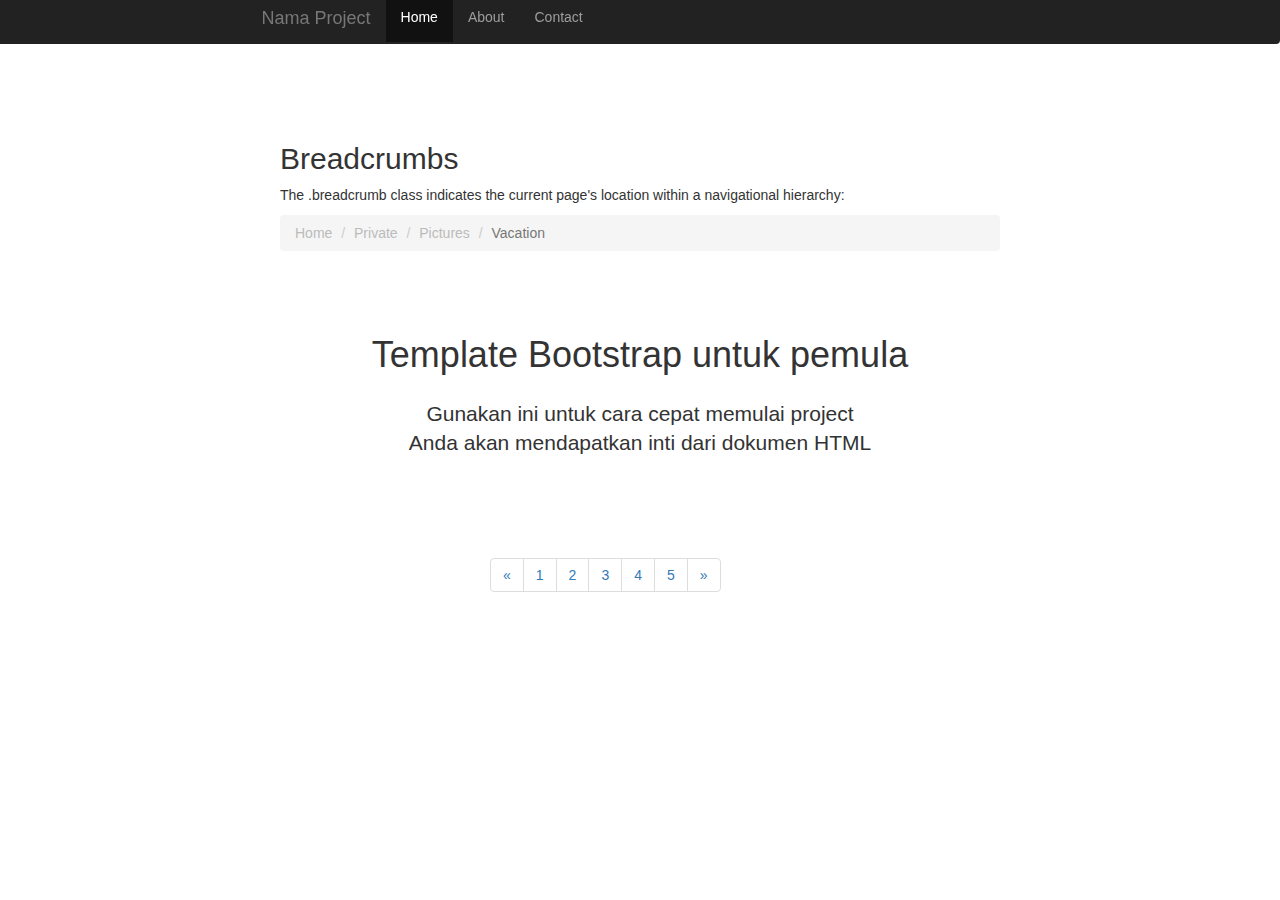
<file: default-template.html>
<!DOCTYPE html>
<html lang="en">
  <head>
    <meta charset="utf-8">
    <meta http-equiv="X-UA-Compatible" content="IE=edge">
    <meta name="viewport" content="width=device-width, initial-scale=1">
    <meta name="description" content="">
    <meta name="author" content="">
    <link rel="stylesheet" href="http://maxcdn.bootstrapcdn.com/bootstrap/3.3.6/css/bootstrap.min.css">
    <script src="https://ajax.googleapis.com/ajax/libs/jquery/1.12.2/jquery.min.js"></script>
    <script src="http://maxcdn.bootstrapcdn.com/bootstrap/3.3.6/js/bootstrap.min.js"></script>

    <title>Template pemula</title>

    <!-- Bootstrap core CSS -->
    <link href="css/bootstrap.min.css" rel="stylesheet">

    <!-- Custom styles for this template -->
    <link href="css/starter-template.css" rel="stylesheet">
    <style type="text/css">
        .bs-example{
          margin: 0 auto;
          max-width: 300px;
        }
    </style>
  </head>

  <body>

    <div class="navbar navbar-inverse navbar-fixed-top" role="navigation">
      <div class="container">
        <div class="navbar-header">
          <button type="button" class="navbar-toggle collapsed" data-toggle="collapse" data-target=".navbar-collapse">
            <span class="sr-only">Toggle navigation</span>
            <span class="icon-bar"></span>
            <span class="icon-bar"></span>
            <span class="icon-bar"></span>
          </button>
          <a class="navbar-brand" href="#">Nama Project</a>
        </div>
        <div class="collapse navbar-collapse">
          <ul class="nav navbar-nav">
            <li class="active"><a href="#">Home</a></li>
            <li><a href="#about">About</a></li>
            <li><a href="#contact">Contact</a></li>
          </ul>
        </div><!--/.nav-collapse -->
      </div>
    </div>

    <div class="container">
      <h2>Breadcrumbs</h2>
      <p>The .breadcrumb class indicates the current page's location within a navigational hierarchy:</p>
      <ol class="breadcrumb">
        <li><a href="#">Home</a></li>
        <li><a href="#">Private</a></li>
        <li><a href="#">Pictures</a></li>
        <li class="active">Vacation</li>
      </ol>
    </div>

    <div class="container">

      <div class="starter-template">
        <h1>Template Bootstrap untuk pemula</h1>
        <p class="lead">Gunakan ini untuk cara cepat memulai project<br> Anda akan mendapatkan inti dari dokumen HTML</p>
      </div>

    </div><!-- /.container -->


    <!-- Bootstrap core JavaScript
    ================================================== -->
    <!-- Placed at the end of the document so the pages load faster -->
    <!-- <script src="https://ajax.googleapis.com/ajax/libs/jquery/1.11.1/jquery.min.js"></script> -->
    <script src="js/jquery-1.12.3.min.js"></script>
    <script src="js/bootstrap.min.js"></script>

    <br>
    <div class="bs-example">
      <ul class="pagination">
          <li><a href="#">&laquo;</a></li>
          <li><a href="#">1</a></li>
          <li><a href="#">2</a></li>
          <li><a href="#">3</a></li>
          <li><a href="#">4</a></li>
          <li><a href="#">5</a></li>
          <li><a href="#">&raquo;</a></li>
      </ul>
    </div>
  </body>
</html>
</file>
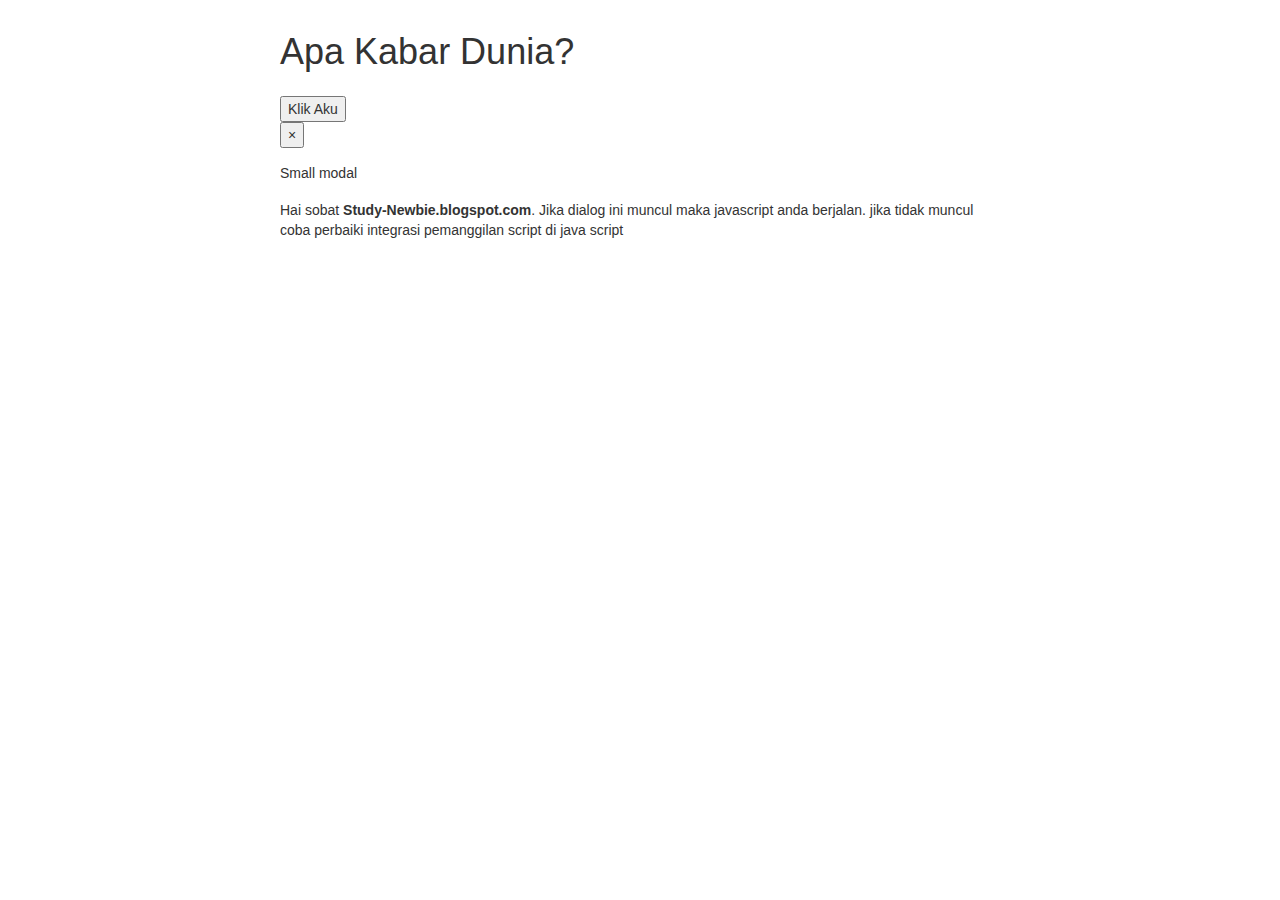
<file: default.html>
<!DOCTYPE html>
<html lang="en">
<head>
<meta charset="utf-8">
<meta http-equiv="X-UA-Compatible" content="IE=edge">
<meta name="viewport" content="width=device-width, initial-scale=1">
<title>Belajar bootstrap - study-newbie.blogspot.com</title> <!-- memanggil bootstrap.min.css kedalam index.html -->
<link href="css/bootstrap.min.css" rel="stylesheet">
</head>
<body>
<div class="container"> <!-- Fungsi kontainer adalah menyesuaikan sisi kiri dan kanan -->
	<!-- <div class="row">
	<div class="col-xs-12"> -->
		<h1>Apa Kabar Dunia?</h1>
	<!-- </div>
	</div> -->
<button class="btn btn-danger" data-toggle="modal" data-target=".bs-example-modal-sm">Klik Aku</button> <!-- Membuat tombol untuk memanggil class modal -->
<!-- Class modal yang akan di panggil button -->
<div class="modal fade bs-example-modal-sm" tabindex="-1" role="dialog" aria-labelledby="mySmallModalLabel" aria-hidden="true">
<div class="modal-dialog modal-sm">
<div class="modal-content">
<div class="modal-header">
<button type="button" class="close" data-dismiss="modal"><span aria-hidden="true">×</span><span class="sr-only">Close</span></button>
<h4 class="modal-title" id="mySmallModalLabel">Small modal</h4>
</div>
 <div class="modal-body"> Hai sobat <strong>Study-Newbie.blogspot.com</strong>. Jika dialog ini muncul maka javascript anda berjalan. jika tidak muncul coba perbaiki integrasi pemanggilan script di java script </div>
 </div>
 </div>
 </div>
 </div>
 <!-- Memanggil java script -->
 <script src="js/jquery-1.12.3.min.js"></script>
 <script src="js/bootstrap.min.js"></script>
 </body>
 </html>
</file>
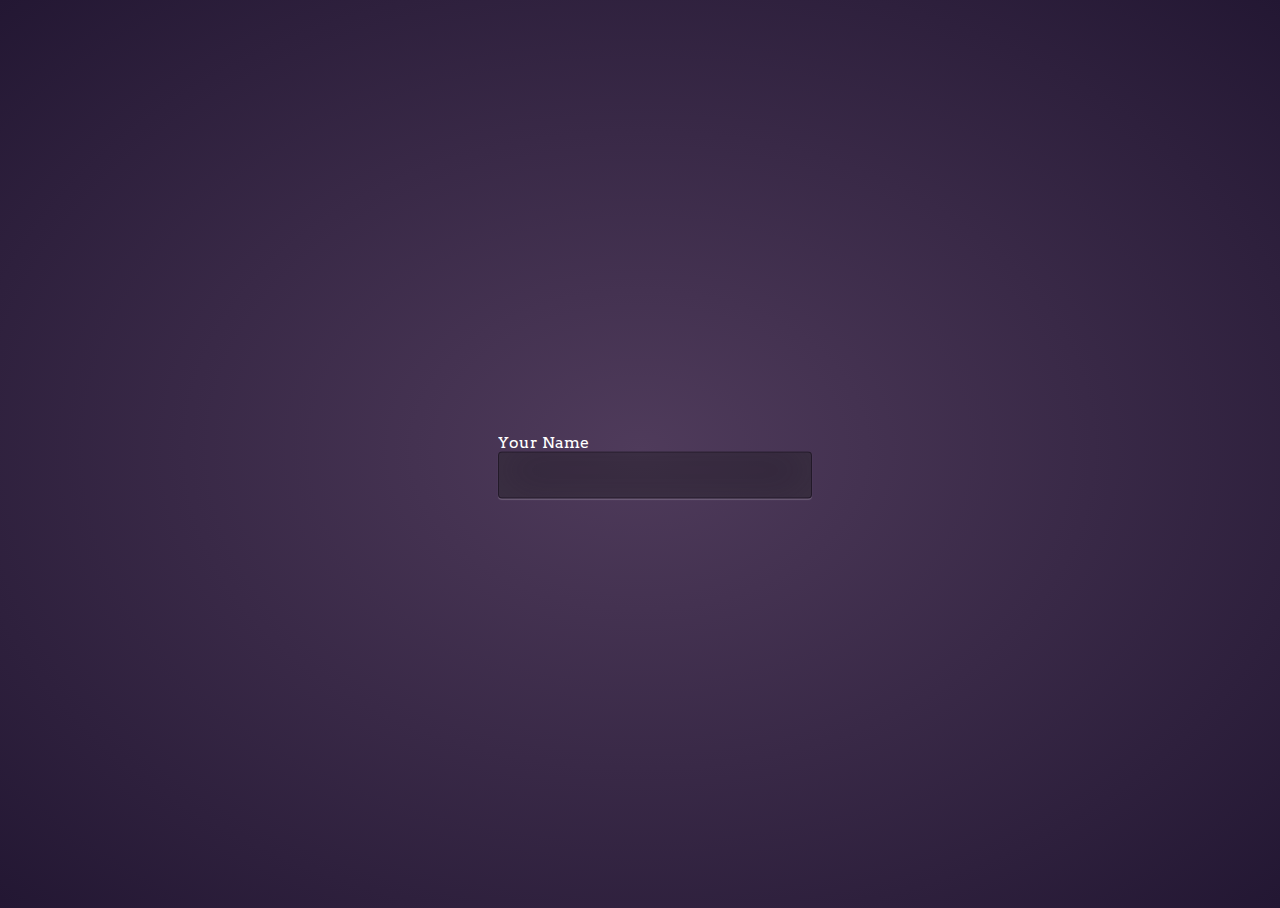
<file: inputtext.html>
<!DOCTYPE html>
<html>
<head>
<title></title>
<style type="text/css">
@import url(http://weloveiconfonts.com/api/?family=iconicfill);
@import url(http://fonts.googleapis.com/css?family=Arvo);
/* iconicfill */
[class*="iconicfill-"]:before {
  font-family: 'IconicFill', sans-serif;
}

body,html{width:100%;height:100%;}
body{font-family:'Arvo'; background: #4f3b5b;background: -moz-radial-gradient(center, ellipse cover,  #4f3b5b 0%, #231733 100%);background: -webkit-gradient(radial, center center, 0px, center center, 100%, color-stop(0%,#4f3b5b), color-stop(100%,#231733));background: -webkit-radial-gradient(center, ellipse cover,  #4f3b5b 0%,#231733 100%);background: -o-radial-gradient(center, ellipse cover,  #4f3b5b 0%,#231733 100%);background: -ms-radial-gradient(center, ellipse cover,  #4f3b5b 0%,#231733 100%);background: radial-gradient(ellipse at center,  #4f3b5b 0%,#231733 100%);}

.wrap{width:300px;}
.center{
 top:50%;
 transform:translateY(-50%);
 position:relative;
 margin:auto;}

input{
  display:block;
    width: 300px;
    padding: 15px 0 15px 12px;
    font-family: "Arvo";
    font-weight: 400;
    color: #377D6A;
    background: rgba(0,0,0,0.3);
    border: none;
    outline: none;
    color: #fff;
    text-shadow: 1px 1px 1px rgba(0,0,0,0.3);
    border: 1px solid rgba(0,0,0,0.3);
    border-radius: 4px;
    box-shadow: inset 0 -5px 45px rgba(100,100,100,0.2), 0 1px  1px rgba(255,255,255,0.2);
    text-indent: 60px;
    transition: all .3s ease-in-out;
    position: relative;
    font-size: 13px;
}
input:focus{
    text-indent: 12px;
    box-shadow: inset 0 -5px 45px rgba(100,100,100,0.4), 0 1px 1px rgba(255,255,255,0.2);
}

label{
    display: block;
    position: static;
    margin: 0;
    padding: 0;
    color:#fff;
    font-family: 'Arvo';
    font-size: 16px;
}

.wrap-label{
  width: 300px;
  height: 34px;
  position: relative;
  padding: 0;
  margin: 0;
  bottom: -15px;
  overflow: hidden;}

.iconicfill-pen-alt2{
    position: absolute;
    left: 10px;
    color: #fff;
    font-size:19px;
    opacity: 1;
    top: 0;
    transform:translateX(-100px);
}

/* ==== Pen animation ==== */
.move-pen{animation: move-pen 1s ease-in infinite alternate;}
@keyframes move-pen{
    from{transform:translateX(-4px) rotate(6deg);}
    to{transform:translateX(4px) rotate(-3deg);}
}
</style>

<script type="text/javascript">
    // jquery transit is used to handle the animation
   $('input').focusin(function() {
        $('label').transition({x:'80px'},500,'ease').next()
        .transition({x:'5px'},500, 'ease');
//setTimeout needed for Chrome, for some reson there is no animation from left to right, the pen is immediately present. Slight delay to adding the animation class fixes it
         setTimeout(function(){
        $('label').next().addClass('move-pen');
        },100);

    });

      $('input').focusout(function() {
          $('label').transition({x:'0px'},500,'ease').next()
           .transition({x:'-100px'},500, 'ease').removeClass('move-pen');
      });
</script>
</head>
<body>


<div class="wrap center"> <!-- Just to center ver and hor -->
  <div class="wrap-label">
     <label for="name">Your Name</label>
     <p class="iconicfill-pen-alt2"></p>
  </div>
  <input type="text" id="name" >
</div>
</body>
</html>
</file>
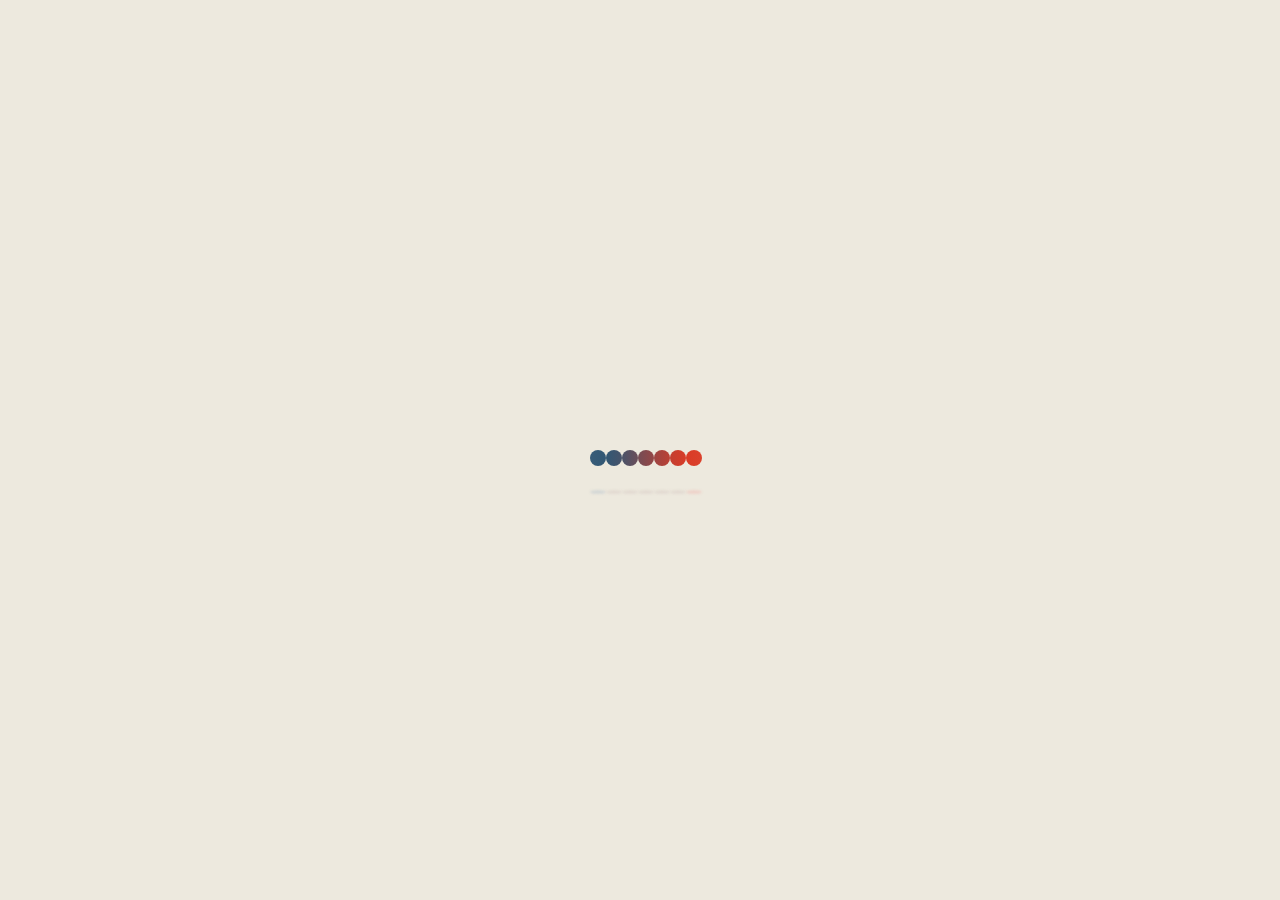
<file: newtonloader.html>
<!DOCTYPE html>
<html>
<head>
<title></title>
<style type="text/css">
body {
  background: #ede9de;
}
.container {
  left: 50%;
  margin: auto -50px;
  position: absolute;
  top: 50%;
}
.swing div {
  border-radius: 50%;
  float: left;
  height: 1em;
  width: 1em;
}
.swing div:nth-of-type(1) {
  background: -webkit-linear-gradient(left, #385c78 0%, #325774 100%);
  background: linear-gradient(to right, #385c78 0%, #325774 100%);
}
.swing div:nth-of-type(2) {
  background: -webkit-linear-gradient(left, #325774 0%, #47536a 100%);
  background: linear-gradient(to right, #325774 0%, #47536a 100%);
}
.swing div:nth-of-type(3) {
  background: -webkit-linear-gradient(left, #4a5369 0%, #6b4d59 100%);
  background: linear-gradient(to right, #4a5369 0%, #6b4d59 100%);
}
.swing div:nth-of-type(4) {
  background: -webkit-linear-gradient(left, #744c55 0%, #954646 100%);
  background: linear-gradient(to right, #744c55 0%, #954646 100%);
}
.swing div:nth-of-type(5) {
  background: -webkit-linear-gradient(left, #9c4543 0%, #bb4034 100%);
  background: linear-gradient(to right, #9c4543 0%, #bb4034 100%);
}
.swing div:nth-of-type(6) {
  background: -webkit-linear-gradient(left, #c33f31 0%, #d83b27 100%);
  background: linear-gradient(to right, #c33f31 0%, #d83b27 100%);
}
.swing div:nth-of-type(7) {
  background: -webkit-linear-gradient(left, #da3b26 0%, #db412c 100%);
  background: linear-gradient(to right, #da3b26 0%, #db412c 100%);
}
.shadow {
  clear: left;
  padding-top: 1.5em;
}
.shadow div {
  -webkit-filter: blur(1px);
  filter: blur(1px);
  float: left;
  width: 1em;
  height: .25em;
  border-radius: 50%;
  background: #e3dbd2;
}
.shadow .shadow-l {
  background: #d5d8d6;
}
.shadow .shadow-r {
  background: #eed3ca;
}
@-webkit-keyframes ball-l {
  0%, 50% {
    -webkit-transform: rotate(0) translateX(0);
    transform: rotate(0) translateX(0);
  }
  100% {
    -webkit-transform: rotate(50deg) translateX(-2.5em);
    transform: rotate(50deg) translateX(-2.5em);
  }
}
@keyframes ball-l {
  0%, 50% {
    -webkit-transform: rotate(0) translate(0);
    transform: rotate(0) translateX(0);
  }
  100% {
    -webkit-transform: rotate(50deg) translateX(-2.5em);
    transform: rotate(50deg) translateX(-2.5em);
  }
}
@-webkit-keyframes ball-r {
  0% {
    -webkit-transform: rotate(-50deg) translateX(2.5em);
    transform: rotate(-50deg) translateX(2.5em);
  }
  50%,
  100% {
    -webkit-transform: rotate(0) translateX(0);
    transform: rotate(0) translateX(0);
  }
}
@keyframes ball-r {
  0% {
    -webkit-transform: rotate(-50deg) translateX(2.5em);
    transform: rotate(-50deg) translateX(2.5em);
  }
  50%,
  100% {
    -webkit-transform: rotate(0) translateX(0);
    transform: rotate(0) translateX(0)
  }
}
@-webkit-keyframes shadow-l-n {
  0%, 50% {
    opacity: .5;
    -webkit-transform: translateX(0);
    transform: translateX(0);
  }
  100% {
    opacity: .125;
    -webkit-transform: translateX(-1.57em);
    transform: translateX(-1.75em);
  }
}
@keyframes shadow-l-n {
  0%, 50% {
    opacity: .5;
    -webkit-transform: translateX(0);
    transform: translateX(0);
  }
  100% {
    opacity: .125;
    -webkit-transform: translateX(-1.75);
    transform: translateX(-1.75em);
  }
}
@-webkit-keyframes shadow-r-n {
  0% {
    opacity: .125;
    -webkit-transform: translateX(1.75em);
    transform: translateX(1.75em);
  }
  50%,
  100% {
    opacity: .5;
    -webkit-transform: translateX(0);
    transform: translateX(0);
  }
}
@keyframes shadow-r-n {
  0% {
    opacity: .125;
    -webkit-transform: translateX(1.75em);
    transform: translateX(1.75em);
  }
  50%,
  100% {
    opacity: .5;
    -webkit-transform: translateX(0);
    transform: translateX(0);
  }
}
.swing-l {
  -webkit-animation: ball-l .425s ease-in-out infinite alternate;
  animation: ball-l .425s ease-in-out infinite alternate;
}
.swing-r {
  -webkit-animation: ball-r .425s ease-in-out infinite alternate;
  animation: ball-r .425s ease-in-out infinite alternate;
}
.shadow-l {
  -webkit-animation: shadow-l-n .425s ease-in-out infinite alternate;
  animation: shadow-l-n .425s ease-in-out infinite alternate;
}
.shadow-r {
  -webkit-animation: shadow-r-n .425s ease-in-out infinite alternate;
  animation: shadow-r-n .425s ease-in-out infinite alternate;
}
</style>

</head>
<body>
<div aria-busy="true" aria-label="Loading" role="progressbar" class="container">
  <div class="swing">
    <div class="swing-l"></div>
    <div></div>
    <div></div>
    <div></div>
    <div></div>
    <div></div>
    <div class="swing-r"></div>
  </div>
  <div class="shadow">
    <div class="shadow-l"></div>
    <div></div>
    <div></div>
    <div></div>
    <div></div>
    <div></div>
    <div class="shadow-r"></div>
  </div>
 </div>
</body>
</html>
</file>
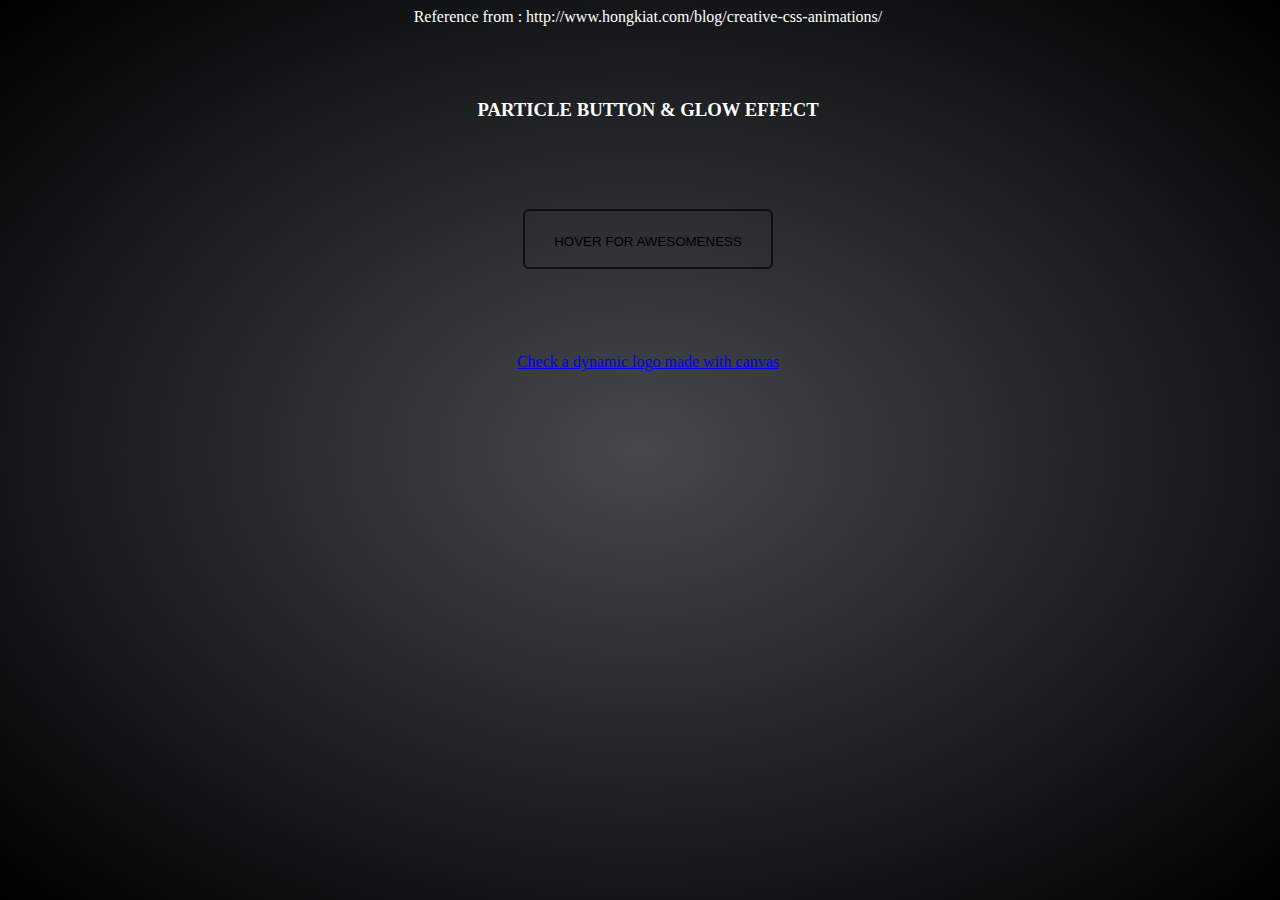
<file: particlebutton.html>
<!DOCTYPE html>
<html>
<head>
<title></title>
<style type="text/css">
html,body{
  heigth:100%;width:100%;min-height:100%;position:relative;oberflow:hidden;
  color:#fff;
}
body {
  background: #45484d; /* Old browsers */
  background: -moz-radial-gradient(center, ellipse cover,  #45484d 0%, #000000 100%); /* FF3.6+ */
  background: -webkit-gradient(radial, center center, 0px, center center, 100%, color-stop(0%,#45484d), color-stop(100%,#000000)); /* Chrome,Safari4+ */
  background: -webkit-radial-gradient(center, ellipse cover,  #45484d 0%,#000000 100%); /* Chrome10+,Safari5.1+ */
  background: -o-radial-gradient(center, ellipse cover,  #45484d 0%,#000000 100%); /* Opera 12+ */
  background: -ms-radial-gradient(center, ellipse cover,  #45484d 0%,#000000 100%); /* IE10+ */
  background: radial-gradient(ellipse at center,  #45484d 0%,#000000 100%); /* W3C */
  filter: progid:DXImageTransform.Microsoft.gradient( startColorstr='#45484d', endColorstr='#000000',GradientType=1 ); /* IE6-9 fallback on horizontal gradient */
  text-align:center;
}
[class*="BT"]{width:250px;display:block;position:absolute;padding:0;border-color:#0e0e0e;margin:0 0 10px;line-height:6px;border-style:solid;left:50%;margin-left:-125px;height:60px;}
[class*="BT"] hover{position:absolute;z-index:5;width:246px;margin-left:-370px;  transition: all 0.3s ease-out 0s;    background: -moz-linear-gradient(45deg,  rgba(255,255,255,0) 0%, rgba(135,135,135,0.38) 50%, rgba(255,255,255,0) 100%); /* FF3.6+ */background: -webkit-gradient(linear, left bottom, right top, color-stop(0%,rgba(255,255,255,0)), color-stop(50%,rgba(135,135,135,0.38)), color-stop(100%,rgba(255,255,255,0))); /* Chrome,Safari4+ */background: -webkit-linear-gradient(45deg,  rgba(255,255,255,0) 0%,rgba(135,135,135,0.38) 50%,rgba(255,255,255,0) 100%); /* Chrome10+,Safari5.1+ */background: -o-linear-gradient(45deg,  rgba(255,255,255,0) 0%,rgba(135,135,135,0.38) 50%,rgba(255,255,255,0) 100%); /* Opera 11.10+ */background: -ms-linear-gradient(45deg,  rgba(255,255,255,0) 0%,rgba(135,135,135,0.38) 50%,rgba(255,255,255,0) 100%); /* IE10+ */background: linear-gradient(45deg,  rgba(255,255,255,0) 0%,rgba(135,135,135,0.38) 50%,rgba(255,255,255,0) 100%); /* W3C */filter: progid:DXImageTransform.Microsoft.gradient( startColorstr='#00ffffff', endColorstr='#00ffffff',GradientType=1 ); /* IE6-9 fallback on horizontal gradient */  height:60px;margin-top:-30px;}
[class*="OH"]{overflow:hidden;}
[class*="BR"]{border-width:2px;}
[class*="R6"]{border-radius:6px;}
[class*="NF"]{background:transparent;}
[class*="BT"]:hover hover{  margin-left:123px;}
[class*="TU"]{text-transform:uppercase;}
[class*="PT"]{cursor:pointer;}
[class*="BT"] span{  position:absolute;  width:200px;  margin-left:-100px;  z-index:3;}
canvas{margin: 0;padding: 0;display:block;position:absolute;margin-top:-30px;}
</style>

<script type="text/javascript">
// http://paulirish.com/2011/requestanimationframe-for-smart-animating/
// http://my.opera.com/emoller/blog/2011/12/20/requestanimationframe-for-smart-er-animating

// requestAnimationFrame polyfill by Erik Möller. fixes from Paul Irish and Tino Zijdel

// MIT license

(function() {
    var lastTime = 0;
    var vendors = ['ms', 'moz', 'webkit', 'o'];
    for(var x = 0; x < vendors.length && !window.requestAnimationFrame; ++x) {
        window.requestAnimationFrame = window[vendors[x]+'RequestAnimationFrame'];
        window.cancelAnimationFrame = window[vendors[x]+'CancelAnimationFrame']
                                   || window[vendors[x]+'CancelRequestAnimationFrame'];
    }

    if (!window.requestAnimationFrame)
        window.requestAnimationFrame = function(callback, element) {
            var currTime = new Date().getTime();
            var timeToCall = Math.max(0, 16 - (currTime - lastTime));
            var id = window.setTimeout(function() { callback(currTime + timeToCall); },
              timeToCall);
            lastTime = currTime + timeToCall;
            return id;
        };

    if (!window.cancelAnimationFrame)
        window.cancelAnimationFrame = function(id) {
            clearTimeout(id);
        };
}());


(function() {

  // Get the buttons.
  var startBtn = document.getElementById('button');
  /*var resetBtn = document.getElementById('resetBtn');*/
  // A variable to store the requestID.
  var requestID;
  // Canvas
  var canvas = document.getElementById('canvas');
  // 2d Drawing Context.
  var ctx = canvas.getContext('2d');

  // Variables to for the drawing position and object.
  var posX = 0;
  var W = 246;
  var H = 60;
  var circles = [];

  //Get canvas size
  canvas.width = 246;
  canvas.height = 60;

  // Animate.
  function animate() {
    requestID = requestAnimationFrame(animate);
    //Fill canvas with black color
    //ctx.globalCompositeOperation = "source-over";
    ctx.fillStyle = "rgba(0,0,0,0.15)";
    ctx.fillRect(0, 0, W, H);

    //Fill the canvas with circles
    for(var j = 0; j < circles.length; j++){
      var c = circles[j];

      //Create the circles
      ctx.beginPath();
      ctx.arc(c.x, c.y, c.radius, 0, Math.PI*2, false);
          ctx.fillStyle = "rgba("+c.r+", "+c.g+", "+c.b+", 0.5)";
      ctx.fill();

      c.x += c.vx;
      c.y += c.vy;
      c.radius -= .02;

      if(c.radius < 0)
        circles[j] = new create();
    }



  }

 //Random Circles creator
      function create() {

        //Place the circles at the center

        this.x = W/2;
        this.y = H/2;


        //Random radius between 2 and 6
        this.radius = 2 + Math.random()*3;

        //Random velocities
        this.vx = -5 + Math.random()*10;
        this.vy = -5 + Math.random()*10;

        //Random colors
        this.r = Math.round(Math.random())*255;
        this.g = Math.round(Math.random())*255;
        this.b = Math.round(Math.random())*255;
      }

      for (var i = 0; i < 500; i++) {
        circles.push(new create());
      }

  // Event listener for the start button.
  startBtn.addEventListener('mouseover', function(e) {
    e.preventDefault();

    // Start the animation.
    requestID = requestAnimationFrame(animate);
  });


  // Event listener for the stop button.
  startBtn.addEventListener('mouseout', function(e) {
    e.preventDefault();

    // Stop the animation;
    cancelAnimationFrame(requestID);

    e.preventDefault();

    // Reset the X position to 0.
    posX = 0;

    // Clear the canvas.
    ctx.clearRect(0, 0, canvas.width, canvas.height);

    // Draw the initial box on the canvas.
    ctx.fillRect(posX, 0, boxWidth, canvas.height);

  });


  /*// Event listener for the reset button.
  resetBtn.addEventListener('click', function(e) {
    e.preventDefault();

    // Reset the X position to 0.
    posX = 0;

    // Clear the canvas.
    ctx.clearRect(0, 0, canvas.width, canvas.height);

    // Draw the initial box on the canvas.
    ctx.fillRect(posX, 0, boxWidth, canvas.height);
  });*/


}());

</script>
</head>
<body>
<div> Reference from : http://www.hongkiat.com/blog/creative-css-animations/ </div>

    <br /><br /><br />

<h3 class="TU">Particle Button & Glow effect</h3>
<br /><br /><br />
<p>
  <button id="button" class="BT-OH-BR-R6-NF-FH-FP-TU-PT">
      <canvas id="canvas"></canvas>
      <hover></hover>
      <span>Hover for Awesomeness</span>

  </button>

</p>
<br /><br /><br /><br /><br /><br /><br /><br />



<a class="btn btn-info" target="_blank" href="http://codepen.io/igcorreia/pen/bNVLzw">Check a dynamic logo made with canvas</a>
<!--<p><button class="BT-NF" type="button" id="resetBtn">Reset</button></p>-->

</body>
</html>
</file>
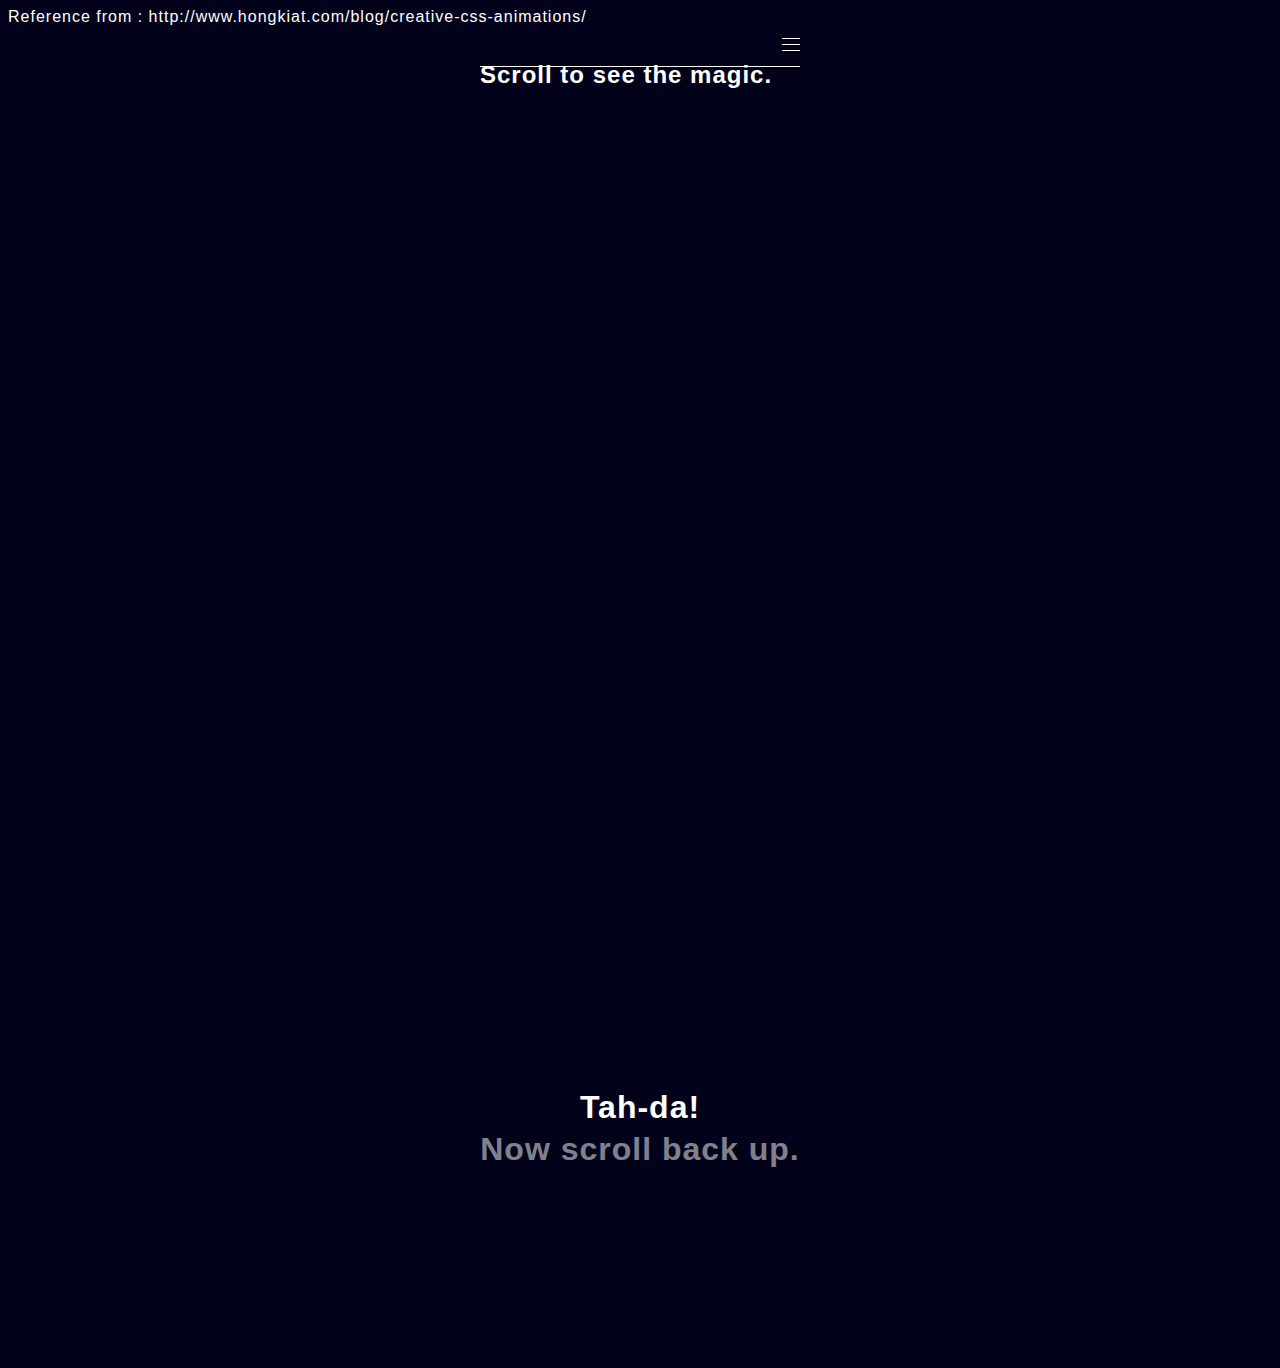
<file: togglemenu.html>
<!DOCTYPE html>
<html>
<head>
<title></title>
<style type="text/css">

body {
  background: #02021a url("https://raw.githubusercontent.com/balajmarius/hamburger-animation/master/assets/img/bg.jpg") no-repeat 0 0;
  -webkit-background-size: 100% auto;
  background-size: 100% auto;
  color: #fff;
  font-family: Helvetica Neue, Helvetica, Open sans, Arial, sans-serif;
  font-weight:lighter;
  letter-spacing:1px;
}

.content {
  width: 320px;
  position: relative;
  margin: 0 auto;
}

.content h2 {
  margin: 35px 0 0;
}

.content h1 {
  text-align: center;
  margin: 1000px 0 200px;
}

.content h1 span {
  display: block;
  width: 100%;
  margin: 5px 0 0;
  opacity: .5;
}

.content .header__fake {
  position: fixed;
  top: 15px;
  left: 50%;
  margin-left: -160px;
  width: 320px;
}

.content .header__fake i {
  display: block;
}

.content .header__fake .btm__border {
  height: 1px;
  background: #fff;
  position: absolute;
  bottom: 6px;
  left: 0;
  right: 0;
  -webkit-transition: left 0.5s;
  transition: left 0.5s;
}

.content .header__fake .icn__wrap {
  cursor: pointer;
  float: right;
  width: 58px;
  position: relative;
  height: 58px;
  margin-right: -20px;
}

.content .header__fake .icn__wrap .icn__hamburger {
  position: absolute;
  left: 50%;
  top: 50%;
  -webkit-transform: translateX(-50%) translateY(-6px);
  -ms-transform: translateX(-50%) translateY(-6px);
  transform: translateX(-50%) translateY(-6px);
  display: block;
  width: 18px;
  height: 1px;
  z-index: 999;
  background: #fff;
}

.content .header__fake .icn__wrap .icn__hamburger:after,
.content .header__fake .icn__wrap .icn__hamburger:before {
  content: "";
  float: left;
  display: block;
  width: 100%;
  height: 1px;
  background: #fff;
  margin: 5px 0 0;
}

.content .header__fake .icn__wrap .icn__hamburger:before {
  margin: 6px 0 0;
}

.content .header__fake .icn__wrap svg {
  z-index: 10;
}

.content .header__fake .icn__wrap svg circle {
  fill: none;
  stroke: #fff;
  stroke-width: .5;
  stroke-linecap: round;
  stroke-linejoin: round;
  stroke-dasharray: 39 39;
  stroke-dashoffset: -39;
  -webkit-transition: stroke-dashoffset 0.5s;
  transition: stroke-dashoffset 0.5s;
}

.content .header__fake.animated .btm__border {
  left: 100%;
  right: 4px;
}

.content .header__fake.animated svg circle {
  stroke-dashoffset: 0;
  -webkit-transition: stroke-dashoffset 0.5s;
  transition: stroke-dashoffset 0.5s;
}

.content .header__fake.fix .btm__border {
  -webkit-animation: fix 0.2s linear;
  animation: fix 0.2s linear;
  -webkit-animation-delay: 0.2s;
  animation-delay: 0.2s;
  -webkit-animation-fill-mode: forwards;
  animation-fill-mode: forwards;
  right: 5px;
}

@-webkit-keyframes fix {
  from {
    right: 5px;
  }

  to {
    right: 0px;
  }
}

@keyframes fix {
  from {
    right: 5px;
  }

  to {
    right: 0px;
  }
}
</style>

<script type="text/javascript">
  $header = $('.header__fake');

$(window).scroll(function() {

    var scroll = $(window).scrollTop();

    if (scroll > 20) {
        $header.addClass('animated').removeClass('fix');
    } else {
        $header.removeClass('animated').addClass('fix');
    }

});
</script>
</head>
<body>
<div> Reference from : http://www.hongkiat.com/blog/creative-css-animations/ </div>
    <div class="content">

        <h2>Scroll to see the magic.</h2>

        <div class="header__fake">

            <div class="icn__wrap">
                <i class="icn__hamburger"></i>
                <svg version="1.1" xmlns="http://www.w3.org/2000/svg" width="58px" height="58px" viewBox="0 0 16 16" preserveAspectRatio="none">
                    <circle cx="8" cy="8" r="6.215" transform="rotate(90 8 8)"></circle>
                </svg>
            </div>
            <i class="btm__border"></i>

        </div>


        <h1>Tah-da!<span>Now scroll back up.</span></h1>

    </div>
</body>
</html>
</file>
<file: css/starter-template.css>
body {
  padding-top: 50px;
}
.starter-template {
  padding: 40px 15px;
  text-align: center;
}
</file>
